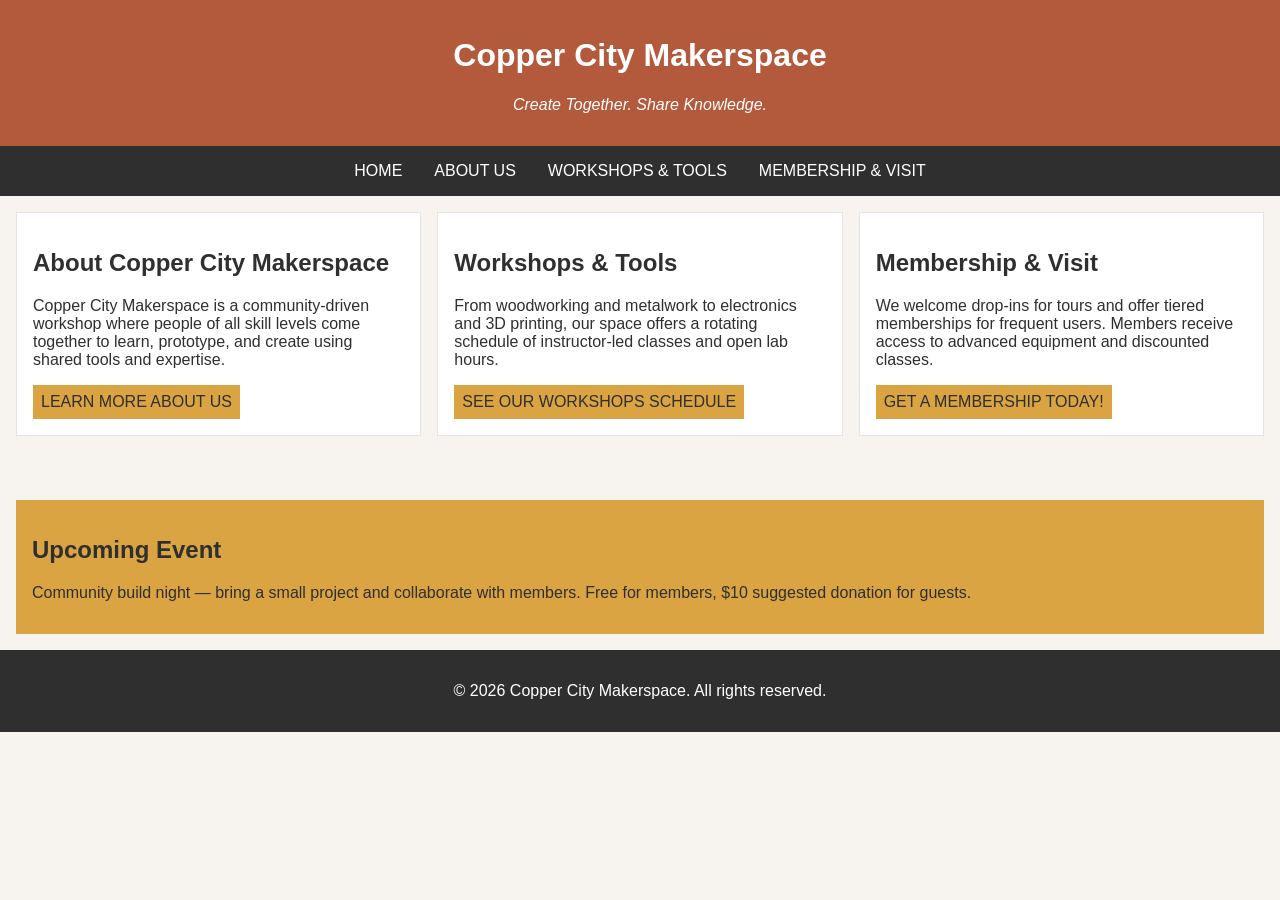
<file: index.html>
<!DOCTYPE html>
<html lang="en">
<head>
    <meta charset="UTF-8">
    <meta name="viewport" content="width=device-width, initial-scale=1.0">
    <link rel="stylesheet" href="styles.css">
    <title>Copper City Makerspace</title>
</head>
<body>
    <header>
        <h1>Copper City Makerspace</h1>
        <p>Create Together. Share Knowledge.</p>
    </header>
<nav>
    <ul>
        <li><a href="index.html">Home</a></li>
        <li><a href="about.html">About Us</a></li>
        <li><a href="workshops.html">Workshops & Tools</a></li>
        <li><a href="memberships.html">Membership & Visit</a></li>
    </ul>
</nav>
<main class="card-row">
   <section id="about">
        <h2>About Copper City Makerspace</h2>
        <p>Copper City Makerspace is a community-driven workshop where people of all skill levels come together to learn, prototype, and create using shared tools and expertise.</p>
        <a href="about.html">Learn more About Us</a>
    </section>  
    <section id="workshops">
        <h2>Workshops & Tools</h2>
        <p>From woodworking and metalwork to electronics and 3D printing, our space offers a rotating schedule of instructor-led classes and open lab hours.</p>
        <a href="workshops.html">See our Workshops Schedule</a>
    </section>
    <section id="memberships">
        <h2>Membership & Visit</h2>
        <p>We welcome drop-ins for tours and offer tiered memberships for frequent users. Members receive access to advanced equipment and discounted classes.</p>
        <a href="memberships.html">Get a Membership Today!</a>
    </section>
</main>
<aside>
    <h2>Upcoming Event</h2>
    <p>Community build night — bring a small project and collaborate with members. Free for members, $10 suggested donation for guests.</p>
</aside>
<footer>
    <p>&copy; 2026 Copper City Makerspace. All rights reserved.</p>
</footer>
</body>
</html>
</file>
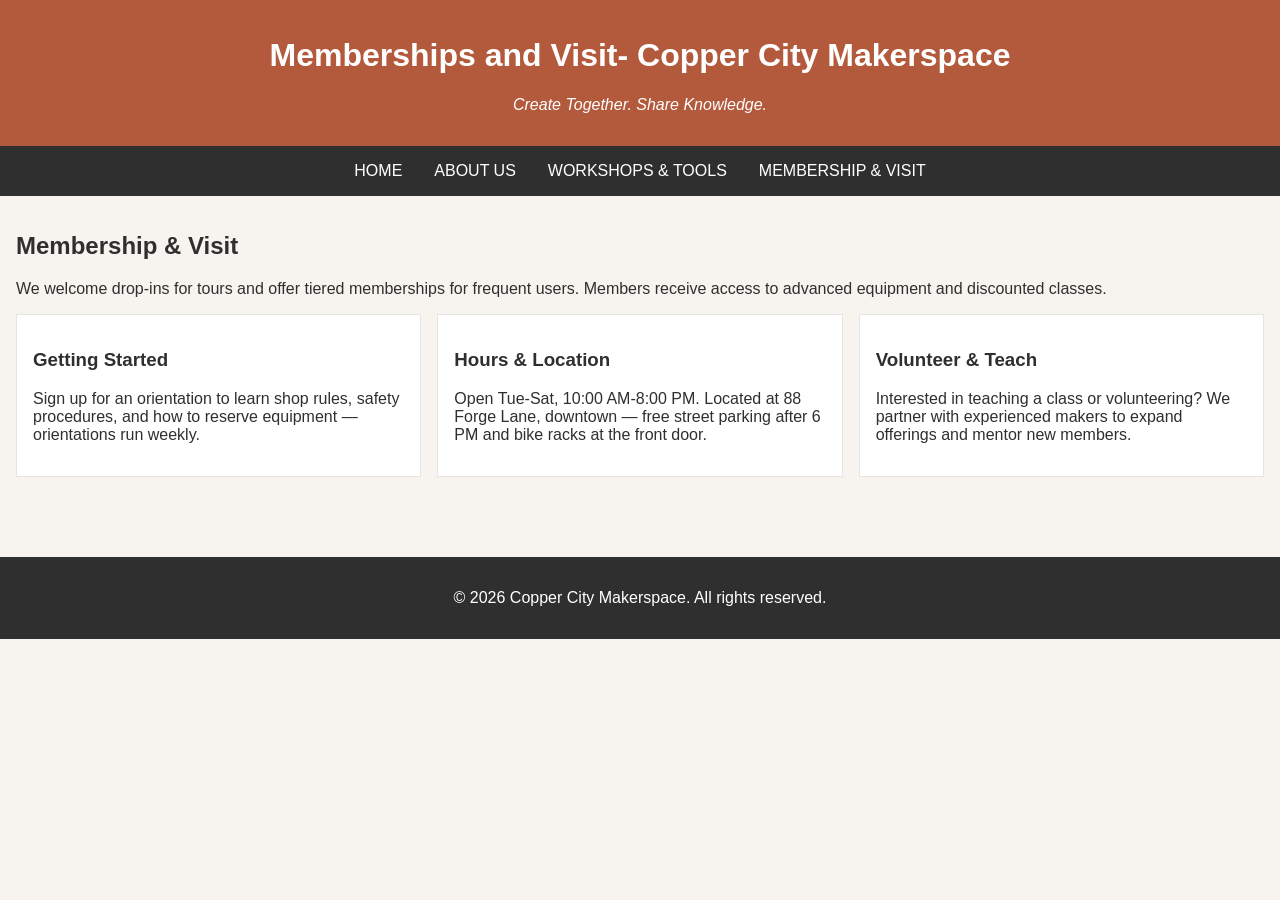
<file: memberships.html>
<!DOCTYPE html>
<html lang="en">
<head>
    <meta charset="UTF-8">
    <meta name="viewport" content="width=device-width, initial-scale=1.0">
    <link rel="stylesheet" href="styles.css">
    <title>Memberships - Copper City Makerspace</title>
</head>
<body>
    <header>
        <h1>Memberships and Visit- Copper City Makerspace</h1>
        <p>Create Together. Share Knowledge.</p>
    </header>
    <nav>
        <ul>
            <li><a href="index.html">Home</a></li>
            <li><a href="about.html">About Us</a></li>
            <li><a href="workshops.html">Workshops & Tools</a></li>
            <li><a href="memberships.html">Membership & Visit</a></li>
        </ul>
    </nav>
    <main>
        <section id="memberships">
            <h2>Membership & Visit</h2>
            <p>We welcome drop-ins for tours and offer tiered memberships for frequent users. Members receive access to advanced equipment and discounted classes.</p>
            <div class="card-row"> 
                <section>
                    <h3>Getting Started</h3>
                    <p>Sign up for an orientation to learn shop rules, safety procedures, and how to reserve equipment — orientations run weekly.</p>
                </section>
                <section>
                    <h3>Hours & Location</h3>
                    <p>Open Tue-Sat, 10:00 AM-8:00 PM. Located at 88 Forge Lane, downtown — free street parking after 6 PM and bike racks at the front door.</p>
                </section>
                <section>
                    <h3>Volunteer & Teach</h3>
                    <p>Interested in teaching a class or volunteering? We partner with experienced makers to expand offerings and mentor new members.</p>
                </section>
            </div>
        </section>
    </main>
    <footer>
        <p>&copy; 2026 Copper City Makerspace. All rights reserved.</p>
    </footer>
</body>
</html>
</file>
<file: styles.css>
/* =====  CSS by Christina Carrasquilla, updated by Kenny Gammage =====  */

/* ===== Color Palette 

Copper:#B35A3C
Charcoal:#2F2F2F
Light Background:#F7F4EF
Card Background:#FFFFFF
Soft Gold:#D9A441
Border:#E5E5E5

===== */

/* ===== GLOBAL (Base) Styles ===== */

body {
    font-family: Arial, sans-serif;
    margin: 0;
    background-color: #F7F4EF;
    color: #2F2F2F;
    display: grid;
}

header {
    background-color: #B35A3C;
    color: white;
    text-align: center;
    padding: 1rem;
}

header img {
    margin-top: 0.5rem;
}
header p {
    font-style:italic;
}
nav {
    background-color: #2F2F2F;
    padding:.5rem;
}

nav ul {
    list-style: none;
    margin: 0;
    padding: 0;
}

nav a {
    color: white;
    text-decoration: none;
    padding: 0.5rem;
    display: inline-block;
    text-transform:uppercase;
}

nav a:hover {
    background-color: #B35A3C;
}

main {
    padding: 1rem;
}

main a {
    background-color: #D9A441;
    color: #2F2F2F;
    text-decoration: none;
    padding: 0.5rem;
    display: inline-block;
    text-transform:uppercase;
}

main a:hover {
    background-color: #B35A3C;
    color: white;
}

section {
    margin-bottom: 2rem;
}

.card-row section {
    background-color: white;
    border: 1px solid #E5E5E5;
    padding: 1rem;
}

img {
    display: block;
    margin-top: 0.5rem;
    max-width: 100%;
}

aside {
    background-color: #D9A441;
    padding: 1rem;
    margin: 1rem;
}

footer {
    background-color: #2F2F2F;
    color: white;
    text-align: center;
    padding: 1rem;
}

/* ===== MEDIA QUERY (MEDIUM ==== */
@media screen and (min-width: 817px) {
    nav ul {
        list-style: none;
        margin: 0;
        padding: 0;
        display: flex;
        justify-content: center;
        gap: 1rem;
    }

    .card-row {
        display: flex;
        gap: 1rem;
    }

    .card-row section {
        width: 30%;
    }
}
</file>
